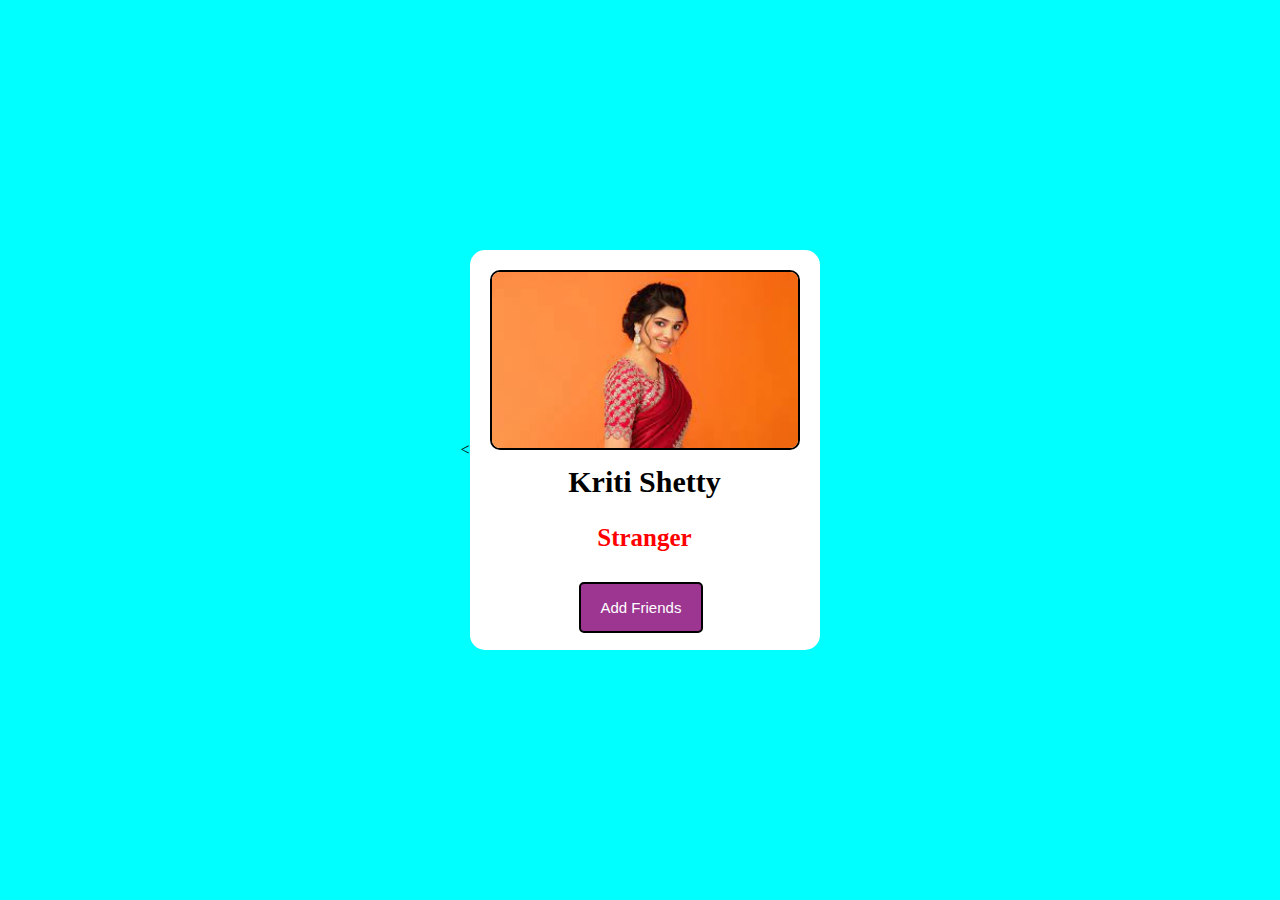
<file: index.html>
<<!DOCTYPE html>
<html>
    <head>
        <meta charset="utf-8">
        <meta http-equiv="X-UA-Compatible" content="IE=edge">
        <title>Friend Requast</title>
        <meta name="description" content="">
        <meta name="viewport" content="width=device-width, initial-scale=1">
        <link rel="stylesheet" href="style.css">
    </head>
    <body>
      
            <div id="card">
                <img src="./Kriti2.jpeg" alt=""> 
                <h1>Kriti Shetty</h1>
                <h5> Stranger </h5>
                <div id="btn-container">
                <button id="add">Add Friends</button>
              </div>
            </div>

        
        
        <script>
             var istatus = document.querySelector("h5")
             var btn = document.querySelector("#add")

             var check = 0

             btn.addEventListener("click", function(){
                if(check == 0 ){

                istatus.innerHTML = "Friends"
                istatus.style.color = "green"
                btn.innerHTML = "Remove Friend"

                check = 1
                }else{

                    istatus.innerHTML = "Strenger"
                    istatus.style.color = "red"
                    btn.innerHTML = "Add Friend"

                    check = 0
                 }
              
             })

        </script>
    </body>
</html>
</file>
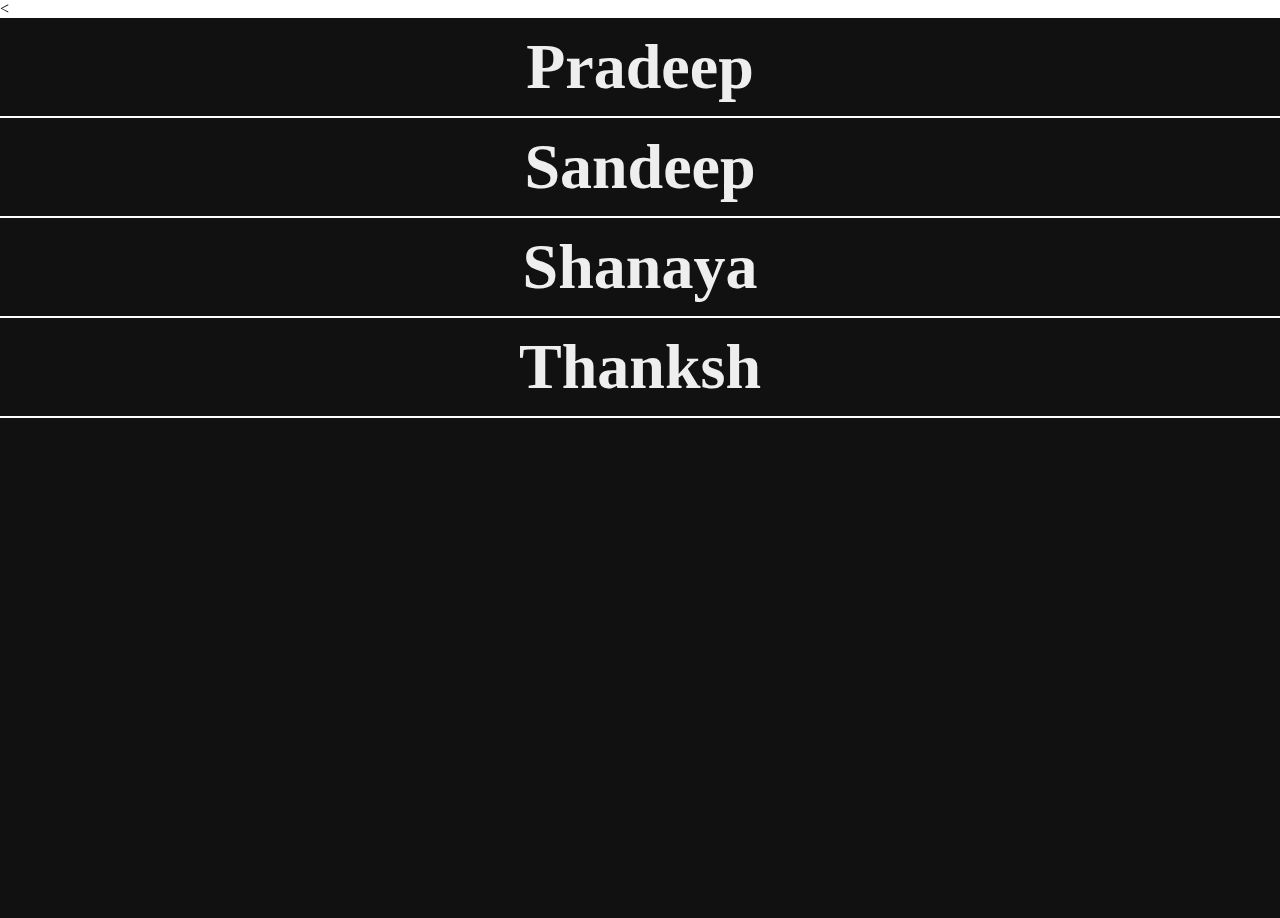
<file: four.html>
<<!DOCTYPE html>
<html>
    <head>
        <meta charset="utf-8">
        <meta http-equiv="X-UA-Compatible" content="IE=edge">
        <title></title>
        <meta name="description" content="">
        <meta name="viewport" content="width=device-width, initial-scale=1">
        <link rel="stylesheet" href="four.css">
    </head>
    <body>
        <div id="main">
            <div class="elem">
                <h1>Pradeep</h1>
                <img src="Kriti.jpg" alt="">
            </div>
            <div class="elem">
                <h1>Sandeep</h1>
                <img src="Kriti1.jpeg" alt="">
            </div>
            <div class="elem">
                <h1>Shanaya</h1>
                <img src="Kriti2.jpeg" alt="">
            </div>
            <div class="elem">
                <h1>Thanksh</h1>
                <img src="Kriti3.jpeg" alt="">
            </div>

        </div>
        
        <script>
            var elem = document.querySelectorAll(".elem");

            elem.forEach(function (val) {

                val.addEventListener("mouseenter", function(){
                    val.childNodes[3].style.opacity = 1
                });

                val.addEventListener("mouseleave", function(){
                    val.childNodes[3].style.opacity = 0
                });

                val.addEventListener("mousemove", function(dets){
                    val.childNodes[3].style.left = dets.x+"px"
                    val.childNodes[3].style.top = dets.y+"px"
                });
            })

            

        </script>
    </body>
</html>
</file>
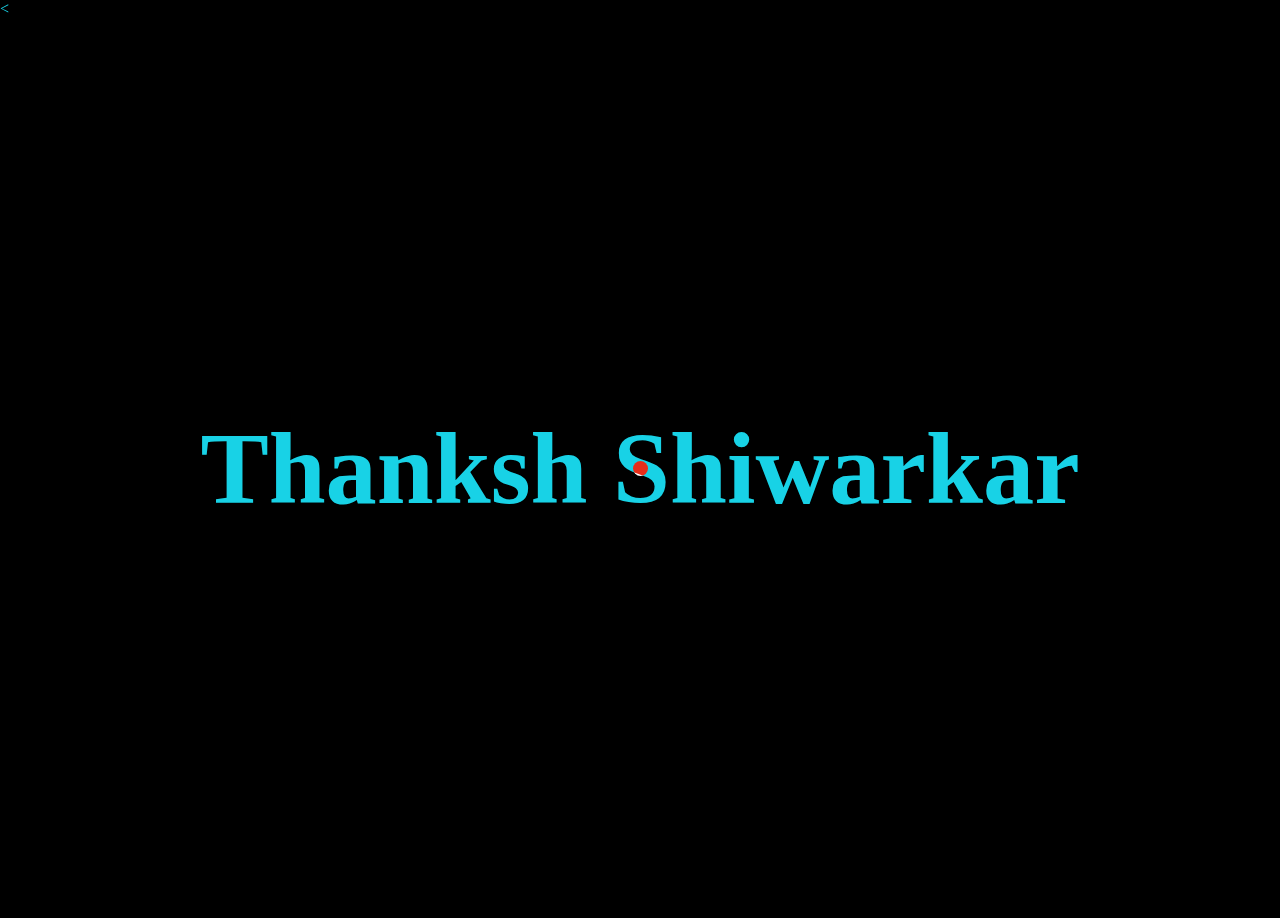
<file: three.html>
<<!DOCTYPE html>
<html>
    <head>
        <meta charset="utf-8">
        <meta http-equiv="X-UA-Compatible" content="IE=edge">
        <title></title>
        <meta name="description" content="">
        <meta name="viewport" content="width=device-width, initial-scale=1">
        <link rel="stylesheet" href="./three.css">
    </head>
    <body>
        <div id="main">
            <div class="cursor"></div>
            <h1>Thanksh Shiwarkar</h1>
        </div>
        
        <script>
                var main = document.querySelector("#main")
                var crsr =  document.querySelector(".cursor")

                main.addEventListener("mousemove", function(dets){
                    crsr.style.left = dets.x+"px"
                    crsr.style.top = dets.y+"px"
                })


        </script>
    </body>
</html>
</file>
<file: style.css>
*{
    margin: 0%;
    padding: 0%;
    box-sizing: border-box;
}
html,body{
     width: 100%;
     height: 100%;
}
body{
        display: flex;
        align-items: center;
        justify-content: center;
        background-color: aqua;
}
#card{
     height: 400px;
     width: 350px;
     background-color: #fff;
     border-radius: 15px;
     padding: 20px;
    
}
    #card img{
                height: 50%;
                width: 100%;
                object-fit: cover;
                object-position: center;
                border-radius: 10px;
                border: 2.5px solid black;
                
        
    }
#card h1{
            font-size: 30px;
            font-weight: 700;
            text-align: center;
            padding-top: 15px;
            margin-bottom: 25px;
            
}
#card h5{
            font-size: 25px;
            color: red;
            text-align: center;
            padding-bottom: 10px;
            margin-bottom: 20px;
}
#card button{
                background-color: rgb(157, 54, 145);
                color: white;
                border: 2px solid black;
                font-size: 15px;
                font-weight: 500;
                padding: 15px 20px;
                border-radius: 5px;
                margin-left: 89px;
                cursor: pointer;
                align-items: flex-end;
}
</file>
<file: four.css>
*{
    margin: 0%;
    padding: 0%;
    box-sizing: border-box;
    

}
html,body{
     width: 100%;
     height: 100%;
}
#main{
    height: 100%;
    width: 100%;
    position: relative; 
    color: white;  
    background-color: #111; 
}
.elem{
    height: 100px;
    width: 100%;
    border-bottom: 2px solid white;
    display: flex;
    align-items: center;
    justify-content: center;
    position: relative;
}
.elem h1{
    font-size: 5vw;
    position: relative;
    z-index: 8;
    mix-blend-mode: exclusion;
}
.elem img{
        height: 100px;
        width: 100px;
        object-fit: cover;
        object-position: center;
        border-radius: 50%;
        position: absolute;
        /* transform: translate(-50%, -50%); */
        opacity: 0;
        transition: all linear 0.3s;
}
</file>
<file: three.css>
*{
    margin: 0%;
    padding: 0%;
    box-sizing: border-box;
    color: rgb(24, 210, 230);
    background-color: black;
}
html,body{
     width: 100%;
     height: 100%;
}
#main{
    height: 100%;
    width: 100%;
    align-items: center;
    justify-content: center;
    display: flex;
}
.cursor{
        height: 15px;
        width: 15px;
        background-color: white;
        border-radius: 50%;
        position: absolute;
        transition: all linear 0.2s;
        mix-blend-mode: difference;
}
h1{
    font-size: 8vw;
}
</file>
